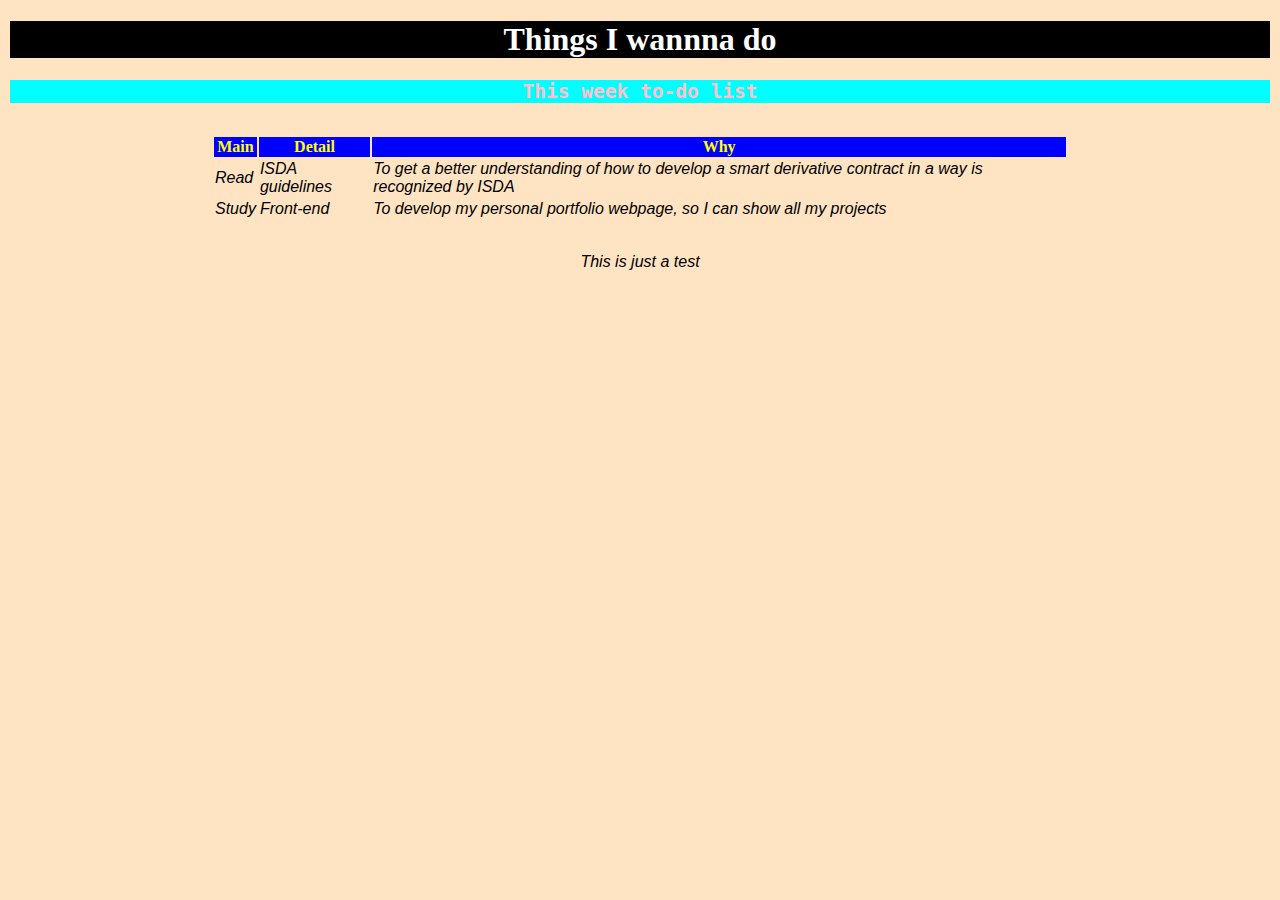
<file: html-css-cheatsheet-starting/index.html>
<!DOCTYPE html>
<html lang="en">
<head>
    <meta charset="UTF-8">
    <meta name="viewport" content="width=device-width, initial-scale=1.0">
    <title>Cheatsheey</title>
    <link rel="stylesheet" href="./styles.css">
</head>
<body>
    <h1>Things I wannna do</h1>
    <h2>This week to-do list</h2>
    <table>
        <thead>
            <tr>
                <th>Main</th>
                <th>Detail</th>
                <th>Why</th>
            </tr>
        </thead>
        <tbody>
            <tr>
                <td>Read</td>
                <td>ISDA guidelines</td>
                <td>To get a better understanding of how to develop a smart derivative contract in a way is recognized by ISDA</td>
            </tr>
            <tr>
                <td>Study</td>
                <td>Front-end</td>
                <td>To develop my personal portfolio webpage, so I can show all my projects</td>
            </tr>
        </tbody>
    </table>
    <p>This is just a test</p>
</body>
</html>
</file>
<file: html-css-cheatsheet-starting/styles.css>
h1{
    font-family: 'Times New Roman', Times, serif;
    font-weight: bold;
    font-display: center;
    background-color: black;
    color: white;
    text-align: center;
}
h2{
    font-family: monospace;
    color: pink;
    text-align: center;
    background-color: aqua;
}
p{
    font-family: Arial, Helvetica, sans-serif;
    font-style: italic;
    text-align: center;
}
table{
    display:block;
    margin: 30px 200px;
    padding: 2px;
    border: 1px;
    border-color: black;
}
thead{
    background-color: blue;
    color: yellow;
    font-weight: bold;
    font-family: Georgia, 'Times New Roman', Times, serif;
}
td{
    font-family: Arial, Helvetica, sans-serif;
    font-weight: lighter;
    font-style: italic;
}
body{
    background-color: bisque;
    margin: 10px;
}
</file>
